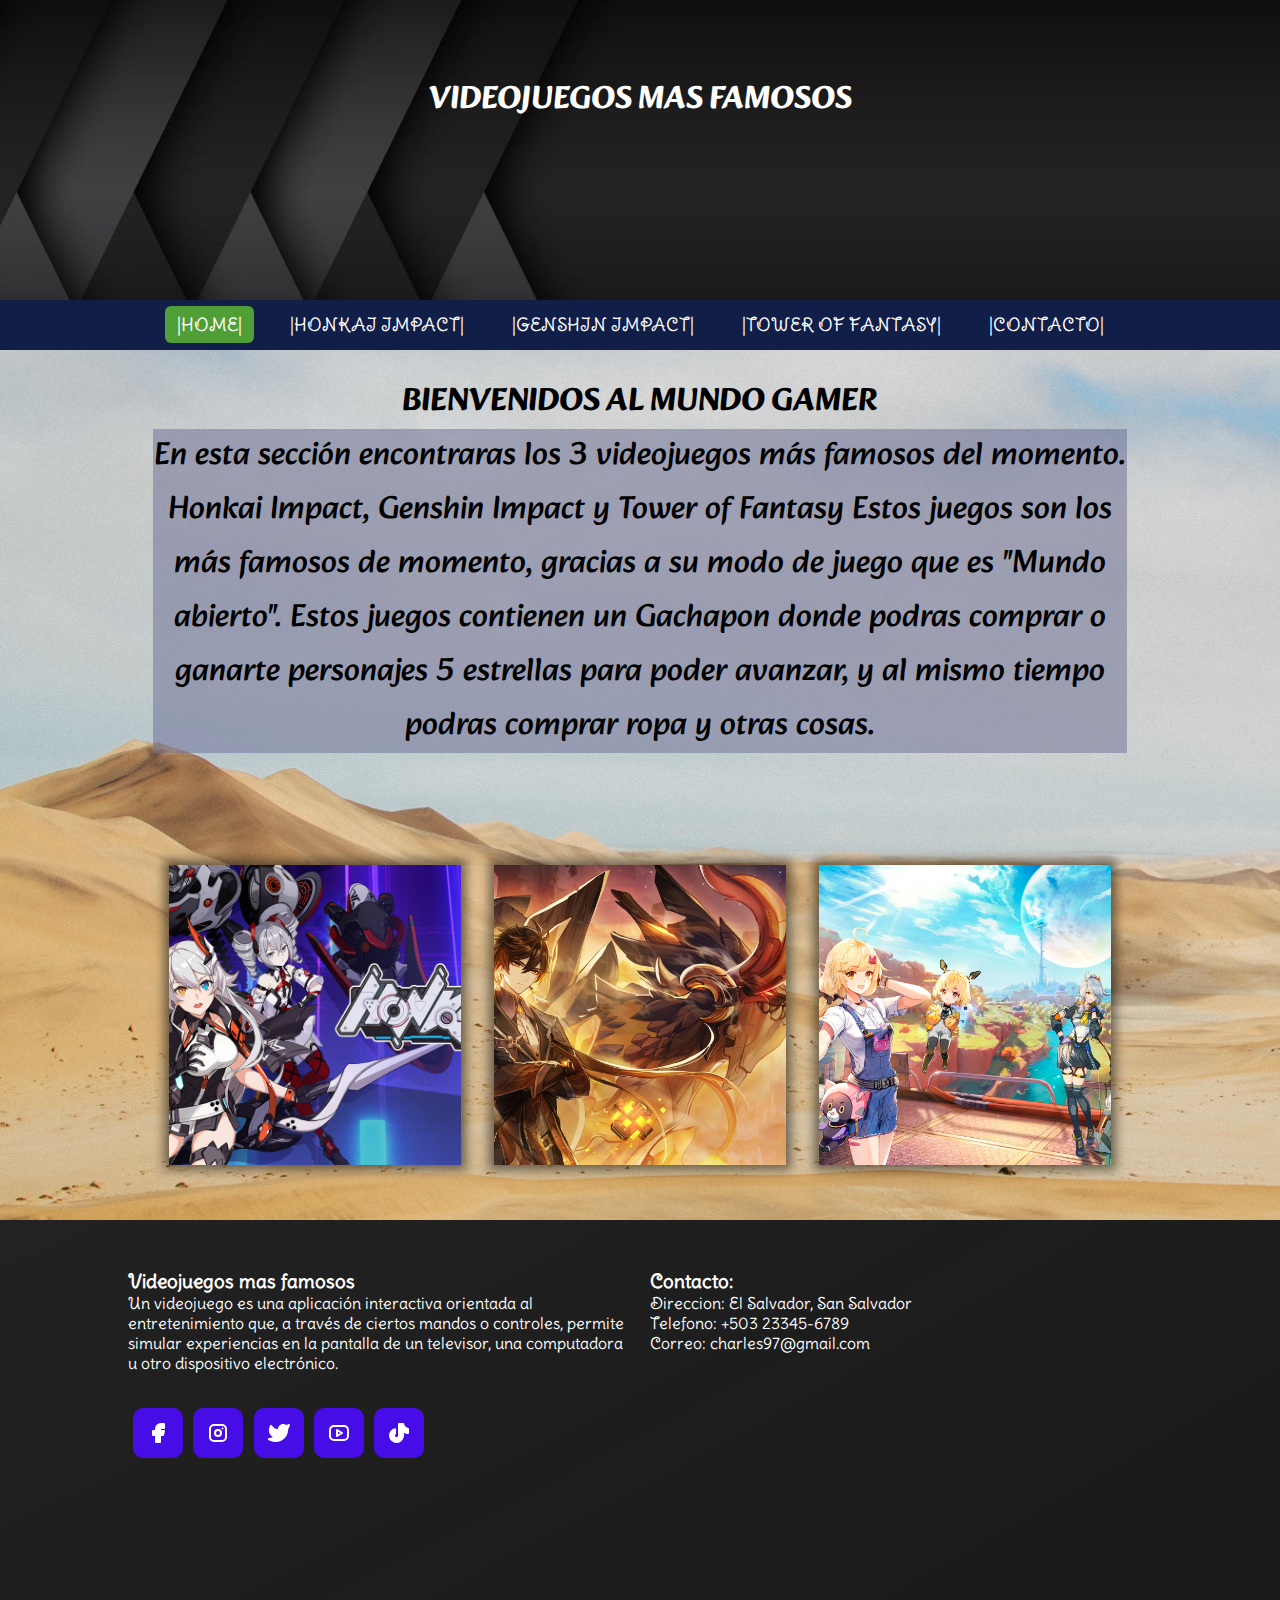
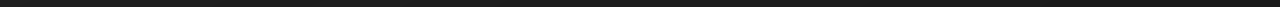
<file: index.html>
<!DOCTYPE html>
<html lang="en">
<head>
    <meta charset="UTF-8">
    <meta http-equiv="X-UA-Compatible" content="IE=edge">
    <meta name="viewport" content="width=device-width, initial-scale=1.0">
    <link rel="stylesheet" href="assets/css/estilos.css">
    <link rel="preconnect" href="https://fonts.googleapis.com">
    <link rel="preconnect" href="https://fonts.googleapis.com">
    <link rel="preconnect" href="https://fonts.gstatic.com" crossorigin>
    <link href="https://fonts.googleapis.com/css2?family=Alkatra:wght@700&display=swap" rel="stylesheet">
    <link rel="shortcut icon" href="./assets/img/icons8-estrella-48.png">
    <title>Zona gamer</title>
</head>
<body>
    <header>
        <h1  >VIDEOJUEGOS MAS FAMOSOS</h1>     
    </header>
    <nav>
        <ul>
            <li>
                <a  class="active"  href="./index.html">|Home|</a>
            </li>
            <li>
                <a  href="./Honakai_Impact.html">|Honkai Impact|</a>
            </li>
            <li>
                <a  href="./historia3.html">|Genshin Impact|</a>
            </li>
            <li>
                <a  href="./historia1.html">|Tower Of Fantasy|</a>
            </li>
            <li>
                <a  href="./contacto.html">|Contacto|</a>
            </li>
        </ul>
    </nav>
    <main class="box-center">
        <section class="box-section">
            <article>
                <h1 class="tituloindex"  >BIENVENIDOS AL MUNDO GAMER</h1>
                <p class="parrafodehistoria1">
                    En esta sección encontraras los 3 videojuegos más famosos del momento. Honkai Impact, Genshin Impact y Tower of Fantasy
                    Estos juegos son los más famosos de momento, gracias a su modo de juego que es "Mundo abierto". Estos juegos
                    contienen un Gachapon donde podras comprar o ganarte personajes 5 estrellas para poder avanzar, y al mismo tiempo
                    podras comprar ropa y otras cosas.
                </p>
            </article>
        </section>
    </main>
    <main class="box-center">
        <section class="seccion-card-index">
            <div class="card-index">
                <a href="../PROYECTO/Honakai_Impact.html"><img src="./assets/img/honkai.jpg" alt="viaje 1"></a>
            </div>

            <div class="card-index">
                <a href="../PROYECTO/historia1.html"><img src="./assets/img/zhongli.jpg" alt="viaje 2"></a>
            </div>

            <div class="card-index">
                <a href="../PROYECTO/historia1.html"><img src="./assets/img/tower3.webp" alt="viaje 3"></a>
            </div>
        </section>
    </main>
    <footer>
        <div class="footer_container box-center">
            <div class="info">
                <h3>Videojuegos mas famosos</h3>
                <p class="line-space">
                    Un videojuego es una aplicación interactiva orientada al entretenimiento que, a través de ciertos mandos o controles, permite simular experiencias en la pantalla de un televisor, una computadora u otro dispositivo electrónico.
                </p>
                <div class="icons margen">
                    <a href="https://www.facebook.com/Genshinimpact/">
                        <svg   xmlns="http://www.w3.org/2000/svg" class="icon icon-tabler icon-tabler-brand-facebook-filled" width="24" height="24" viewBox="0 0 24 24" stroke-width="2" stroke="currentColor" fill="none" stroke-linecap="round" stroke-linejoin="round">
                            <path stroke="none" d="M0 0h24v24H0z" fill="none"></path>
                            <path d="M18 2a1 1 0 0 1 .993 .883l.007 .117v4a1 1 0 0 1 -.883 .993l-.117 .007h-3v1h3a1 1 0 0 1 .991 1.131l-.02 .112l-1 4a1 1 0 0 1 -.858 .75l-.113 .007h-2v6a1 1 0 0 1 -.883 .993l-.117 .007h-4a1 1 0 0 1 -.993 -.883l-.007 -.117v-6h-2a1 1 0 0 1 -.993 -.883l-.007 -.117v-4a1 1 0 0 1 .883 -.993l.117 -.007h2v-1a6 6 0 0 1 5.775 -5.996l.225 -.004h3z" stroke-width="0" fill="currentColor"></path>
                        </svg>
                    </a>

                    <a href="https://www.instagram.com/genshinimpact/">
                        <svg xmlns="http://www.w3.org/2000/svg" class="icon icon-tabler icon-tabler-brand-instagram" width="24" height="24" viewBox="0 0 24 24" stroke-width="2" stroke="currentColor" fill="none" stroke-linecap="round" stroke-linejoin="round">
                            <path stroke="none" d="M0 0h24v24H0z" fill="none"></path>
                            <path d="M4 4m0 4a4 4 0 0 1 4 -4h8a4 4 0 0 1 4 4v8a4 4 0 0 1 -4 4h-8a4 4 0 0 1 -4 -4z"></path>
                            <path d="M12 12m-3 0a3 3 0 1 0 6 0a3 3 0 1 0 -6 0"></path>
                            <path d="M16.5 7.5l0 .01"></path>
                        </svg>
                    </a>

                    <a href="https://twitter.com/ToF_EN_Official/">
                        <svg xmlns="http://www.w3.org/2000/svg" class="icon icon-tabler icon-tabler-brand-twitter-filled" width="24" height="24" viewBox="0 0 24 24" stroke-width="2" stroke="currentColor" fill="none" stroke-linecap="round" stroke-linejoin="round">
                            <path stroke="none" d="M0 0h24v24H0z" fill="none"></path>
                            <path d="M14.058 3.41c-1.807 .767 -2.995 2.453 -3.056 4.38l-.002 .182l-.243 -.023c-2.392 -.269 -4.498 -1.512 -5.944 -3.531a1 1 0 0 0 -1.685 .092l-.097 .186l-.049 .099c-.719 1.485 -1.19 3.29 -1.017 5.203l.03 .273c.283 2.263 1.5 4.215 3.779 5.679l.173 .107l-.081 .043c-1.315 .663 -2.518 .952 -3.827 .9c-1.056 -.04 -1.446 1.372 -.518 1.878c3.598 1.961 7.461 2.566 10.792 1.6c4.06 -1.18 7.152 -4.223 8.335 -8.433l.127 -.495c.238 -.993 .372 -2.006 .401 -3.024l.003 -.332l.393 -.779l.44 -.862l.214 -.434l.118 -.247c.265 -.565 .456 -1.033 .574 -1.43l.014 -.056l.008 -.018c.22 -.593 -.166 -1.358 -.941 -1.358l-.122 .007a.997 .997 0 0 0 -.231 .057l-.086 .038a7.46 7.46 0 0 1 -.88 .36l-.356 .115l-.271 .08l-.772 .214c-1.336 -1.118 -3.144 -1.254 -5.012 -.554l-.211 .084z" stroke-width="0" fill="currentColor"></path>
                        </svg>
                    </a>

                    <a href="https://www.youtube.com/channel/UCiS882YPwZt1NfaM0gR0D9Q">
                        <svg xmlns="http://www.w3.org/2000/svg" class="icon icon-tabler icon-tabler-brand-youtube" width="24" height="24" viewBox="0 0 24 24" stroke-width="2" stroke="currentColor" fill="none" stroke-linecap="round" stroke-linejoin="round">
                            <path stroke="none" d="M0 0h24v24H0z" fill="none"></path>
                            <path d="M3 5m0 4a4 4 0 0 1 4 -4h10a4 4 0 0 1 4 4v6a4 4 0 0 1 -4 4h-10a4 4 0 0 1 -4 -4z"></path>
                            <path d="M10 9l5 3l-5 3z"></path>
                        </svg>
                    </a>

                    <a href="https://www.tiktok.com/tag/GenshinImpact">          
                        <svg xmlns="http://www.w3.org/2000/svg" class="icon icon-tabler icon-tabler-brand-tikto-filled" width="24" height="24" viewBox="0 0 24 24" stroke-width="2" stroke="currentColor" fill="none" stroke-linecap="round" stroke-linejoin="round">
                            <path stroke="none" d="M0 0h24v24H0z" fill="none"></path>
                            <path d="M16.083 2h-4.083a1 1 0 0 0 -1 1v11.5a1.5 1.5 0 1 1 -2.519 -1.1l.12 -.1a1 1 0 0 0 .399 -.8v-4.326a1 1 0 0 0 -1.23 -.974a7.5 7.5 0 0 0 1.73 14.8l.243 -.005a7.5 7.5 0 0 0 7.257 -7.495v-2.7l.311 .153c1.122 .53 2.333 .868 3.59 .993a1 1 0 0 0 1.099 -.996v-4.033a1 1 0 0 0 -.834 -.986a5.005 5.005 0 0 1 -4.097 -4.096a1 1 0 0 0 -.986 -.835z" stroke-width="0" fill="currentColor"></path>
                        </svg>
                    </a>
                </div>
            </div>
            <div>
                <h3>Contacto:</h3>
                <p>Direccion: El Salvador, San Salvador</p>
                <p>Telefono: +503 23345-6789</p>
                <p>Correo: charles97@gmail.com</p>
            </div>
        </div>
    </footer>
</body>
</html>
</file>
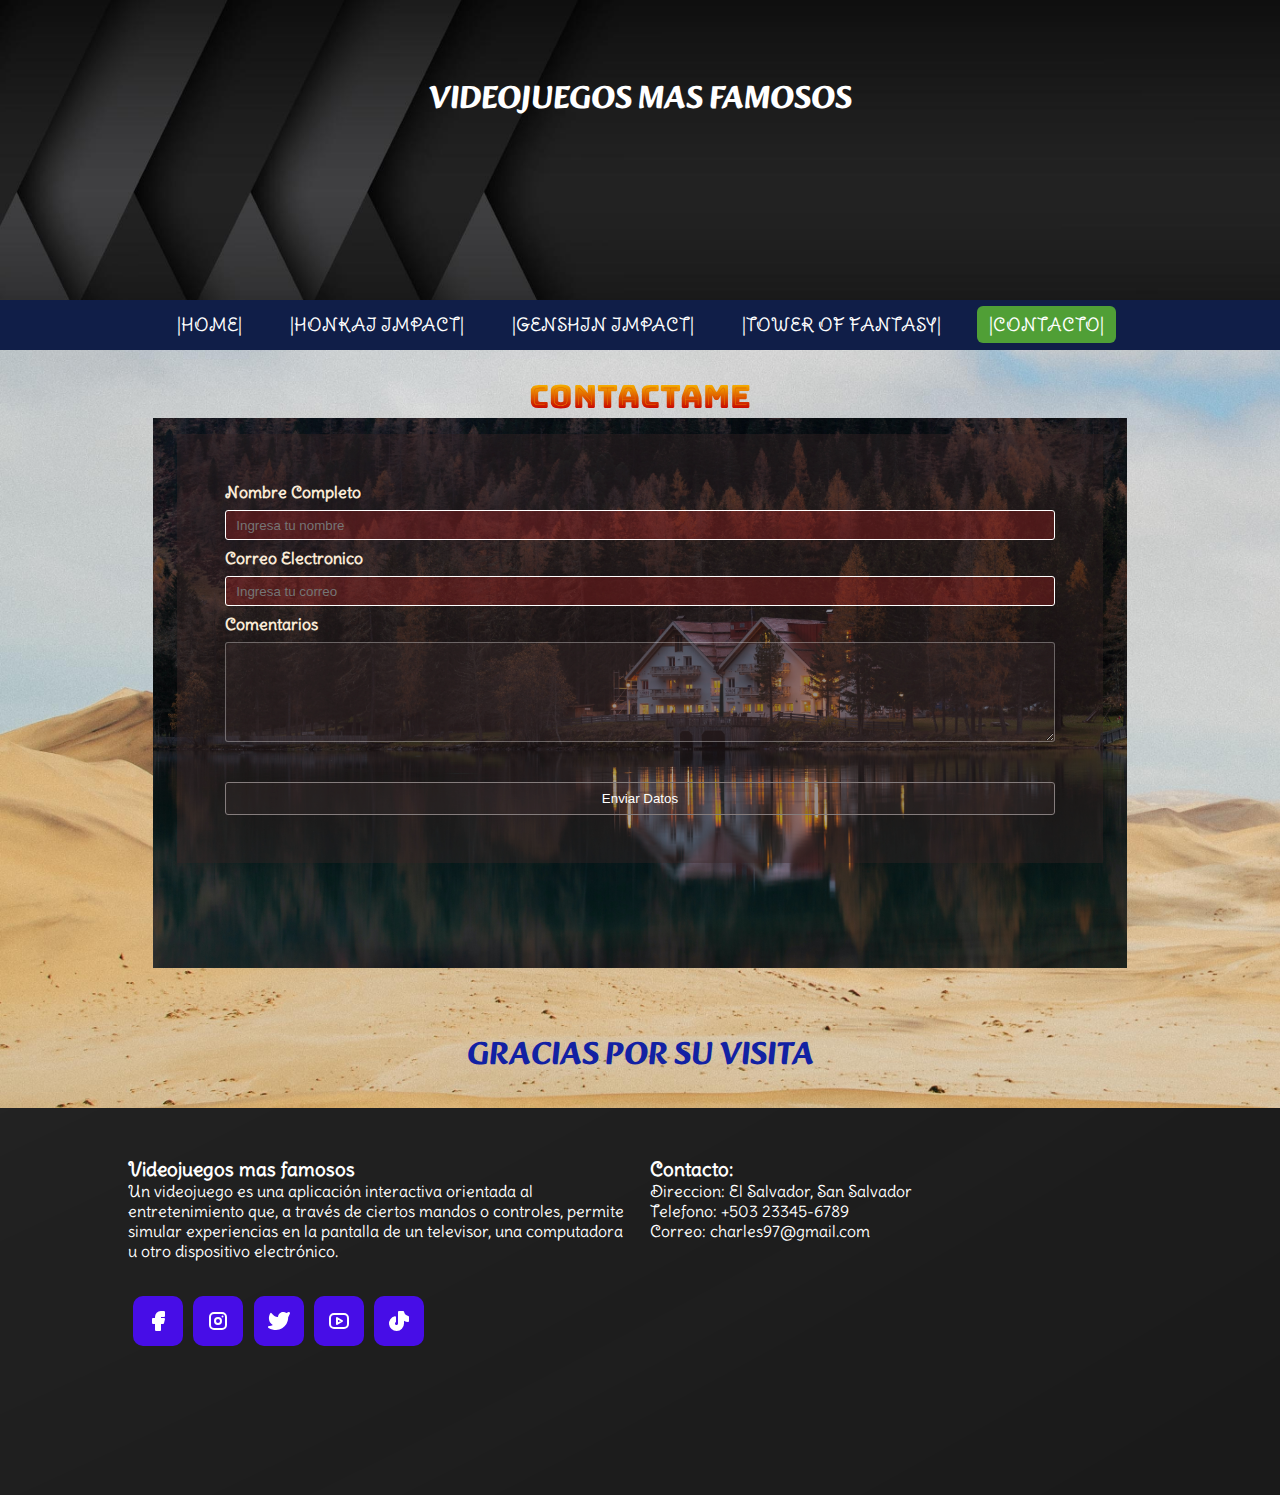
<file: contacto.html>
<!DOCTYPE html>
<html lang="en">
<head>
    <meta charset="UTF-8">
    <meta http-equiv="X-UA-Compatible" content="IE=edge">
    <meta name="viewport" content="width=device-width, initial-scale=1.0">
    <link rel="stylesheet" href="./assets/css/estilos.css">
    <link rel="shortcut icon" href="./assets/img/icons8-estrella-48.png">
    <title>Zona gamer</title>
</head>
<body>
    <header>
        <h1>VIDEOJUEGOS MAS FAMOSOS</h1>
    </header>
    <nav>
        <ul>
            <li>
                <a  href="./index.html">|Home|</a>
            </li>
            <li>
                <a  href="./Honakai_Impact.html">|Honkai Impact|</a>
            </li>
            <li>
                <a href="./historia3.html">|Genshin Impact|</a>
            </li>
            <li>
                <a  href="./historia1.html">|Tower Of Fantasy|</a>
            </li>
            <li>
                <a class="active"  href="./contacto.html">|Contacto|</a>
            </li>
        </ul>
    </nav>
    <main class="box-center">
        <h1 class="titulo">Contactame</h1>
        <div class="contact-fondo"></div>

        <form action="" class="formulario">
            <label for="">Nombre Completo</label>
            <input type="text" placeholder="Ingresa tu nombre">
            <label for="">Correo Electronico</label>
            <input type="email" placeholder="Ingresa tu correo">
            <label for="">Comentarios</label>
            <textarea name="" id="" cols="30" rows="10">
            
            

            </textarea>
            <input type="submit" value="Enviar Datos">
        </form>
    </main>
        <h1 class="titulo2">GRACIAS POR SU VISITA</h1>
        <footer>
            <div class="footer_container box-center">
                <div class="info">
                    <h3>Videojuegos mas famosos</h3>
                    <p class="line-space">
                        Un videojuego es una aplicación interactiva orientada al entretenimiento que, a través de ciertos mandos o controles, permite simular experiencias en la pantalla de un televisor, una computadora u otro dispositivo electrónico.
                    </p>
                    <div class="icons margen">
                        <a href="https://www.facebook.com/Genshinimpact/">
                            <svg   xmlns="http://www.w3.org/2000/svg" class="icon icon-tabler icon-tabler-brand-facebook-filled" width="24" height="24" viewBox="0 0 24 24" stroke-width="2" stroke="currentColor" fill="none" stroke-linecap="round" stroke-linejoin="round">
                                <path stroke="none" d="M0 0h24v24H0z" fill="none"></path>
                                <path d="M18 2a1 1 0 0 1 .993 .883l.007 .117v4a1 1 0 0 1 -.883 .993l-.117 .007h-3v1h3a1 1 0 0 1 .991 1.131l-.02 .112l-1 4a1 1 0 0 1 -.858 .75l-.113 .007h-2v6a1 1 0 0 1 -.883 .993l-.117 .007h-4a1 1 0 0 1 -.993 -.883l-.007 -.117v-6h-2a1 1 0 0 1 -.993 -.883l-.007 -.117v-4a1 1 0 0 1 .883 -.993l.117 -.007h2v-1a6 6 0 0 1 5.775 -5.996l.225 -.004h3z" stroke-width="0" fill="currentColor"></path>
                            </svg>
                        </a>
    
                        <a href="https://www.instagram.com/genshinimpact/">
                            <svg xmlns="http://www.w3.org/2000/svg" class="icon icon-tabler icon-tabler-brand-instagram" width="24" height="24" viewBox="0 0 24 24" stroke-width="2" stroke="currentColor" fill="none" stroke-linecap="round" stroke-linejoin="round">
                                <path stroke="none" d="M0 0h24v24H0z" fill="none"></path>
                                <path d="M4 4m0 4a4 4 0 0 1 4 -4h8a4 4 0 0 1 4 4v8a4 4 0 0 1 -4 4h-8a4 4 0 0 1 -4 -4z"></path>
                                <path d="M12 12m-3 0a3 3 0 1 0 6 0a3 3 0 1 0 -6 0"></path>
                                <path d="M16.5 7.5l0 .01"></path>
                            </svg>
                        </a>
    
                        <a href="https://twitter.com/ToF_EN_Official/">
                            <svg xmlns="http://www.w3.org/2000/svg" class="icon icon-tabler icon-tabler-brand-twitter-filled" width="24" height="24" viewBox="0 0 24 24" stroke-width="2" stroke="currentColor" fill="none" stroke-linecap="round" stroke-linejoin="round">
                                <path stroke="none" d="M0 0h24v24H0z" fill="none"></path>
                                <path d="M14.058 3.41c-1.807 .767 -2.995 2.453 -3.056 4.38l-.002 .182l-.243 -.023c-2.392 -.269 -4.498 -1.512 -5.944 -3.531a1 1 0 0 0 -1.685 .092l-.097 .186l-.049 .099c-.719 1.485 -1.19 3.29 -1.017 5.203l.03 .273c.283 2.263 1.5 4.215 3.779 5.679l.173 .107l-.081 .043c-1.315 .663 -2.518 .952 -3.827 .9c-1.056 -.04 -1.446 1.372 -.518 1.878c3.598 1.961 7.461 2.566 10.792 1.6c4.06 -1.18 7.152 -4.223 8.335 -8.433l.127 -.495c.238 -.993 .372 -2.006 .401 -3.024l.003 -.332l.393 -.779l.44 -.862l.214 -.434l.118 -.247c.265 -.565 .456 -1.033 .574 -1.43l.014 -.056l.008 -.018c.22 -.593 -.166 -1.358 -.941 -1.358l-.122 .007a.997 .997 0 0 0 -.231 .057l-.086 .038a7.46 7.46 0 0 1 -.88 .36l-.356 .115l-.271 .08l-.772 .214c-1.336 -1.118 -3.144 -1.254 -5.012 -.554l-.211 .084z" stroke-width="0" fill="currentColor"></path>
                            </svg>
                        </a>
    
                        <a href="https://www.youtube.com/channel/UCiS882YPwZt1NfaM0gR0D9Q">
                            <svg xmlns="http://www.w3.org/2000/svg" class="icon icon-tabler icon-tabler-brand-youtube" width="24" height="24" viewBox="0 0 24 24" stroke-width="2" stroke="currentColor" fill="none" stroke-linecap="round" stroke-linejoin="round">
                                <path stroke="none" d="M0 0h24v24H0z" fill="none"></path>
                                <path d="M3 5m0 4a4 4 0 0 1 4 -4h10a4 4 0 0 1 4 4v6a4 4 0 0 1 -4 4h-10a4 4 0 0 1 -4 -4z"></path>
                                <path d="M10 9l5 3l-5 3z"></path>
                            </svg>
                        </a>
    
                        <a href="https://www.tiktok.com/tag/GenshinImpact">
                            <svg xmlns="http://www.w3.org/2000/svg" class="icon icon-tabler icon-tabler-brand-tikto-filled" width="24" height="24" viewBox="0 0 24 24" stroke-width="2" stroke="currentColor" fill="none" stroke-linecap="round" stroke-linejoin="round">
                                <path stroke="none" d="M0 0h24v24H0z" fill="none"></path>
                                <path d="M16.083 2h-4.083a1 1 0 0 0 -1 1v11.5a1.5 1.5 0 1 1 -2.519 -1.1l.12 -.1a1 1 0 0 0 .399 -.8v-4.326a1 1 0 0 0 -1.23 -.974a7.5 7.5 0 0 0 1.73 14.8l.243 -.005a7.5 7.5 0 0 0 7.257 -7.495v-2.7l.311 .153c1.122 .53 2.333 .868 3.59 .993a1 1 0 0 0 1.099 -.996v-4.033a1 1 0 0 0 -.834 -.986a5.005 5.005 0 0 1 -4.097 -4.096a1 1 0 0 0 -.986 -.835z" stroke-width="0" fill="currentColor"></path>
                            </svg>
                        </a>
                    </div>
                </div>
                <div>
                    <h3>Contacto:</h3>
                    <p>Direccion: El Salvador, San Salvador</p>
                    <p>Telefono: +503 23345-6789</p>
                    <p>Correo: charles97@gmail.com</p>
                </div>
            </div>
        </footer>
</body>
</html>
</file>
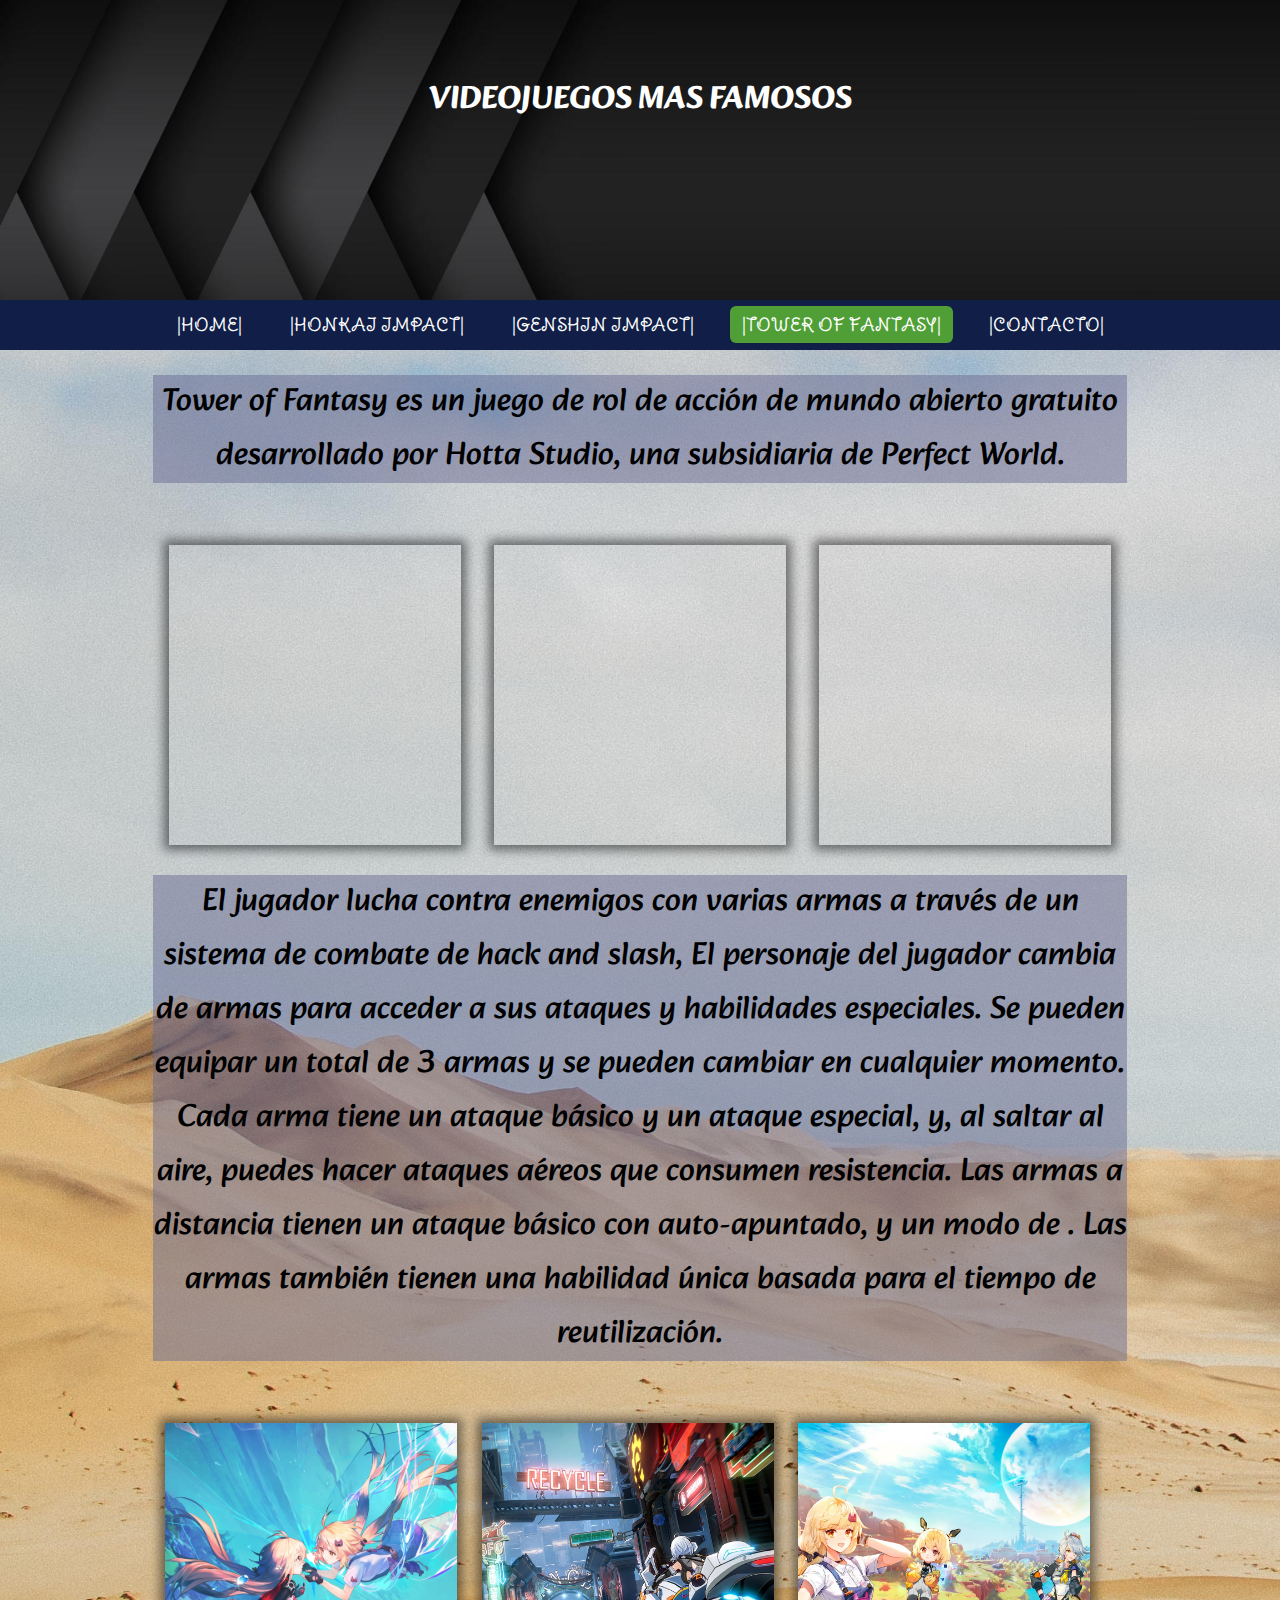
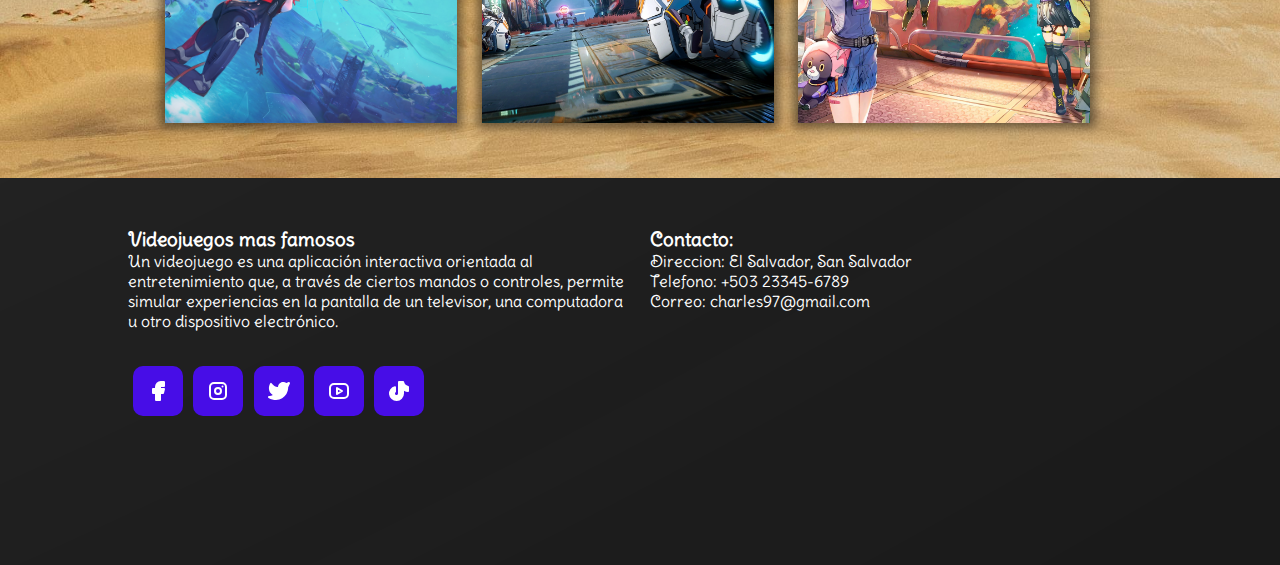
<file: historia1.html>
<!DOCTYPE html>
<html lang="en">
<head>
    <meta charset="UTF-8">
    <meta http-equiv="X-UA-Compatible" content="IE=edge">
    <meta name="viewport" content="width=device-width, initial-scale=1.0">
    <link rel="stylesheet" href="assets/css/estilos.css">
    <link rel="shortcut icon" href="./assets/img/icons8-estrella-48.png">
    <title>Zona gamer</title>
</head>
<body>
    <header>
        <h1>VIDEOJUEGOS MAS FAMOSOS</h1>
    </header>
    <nav>
        <ul>
            <li>
                <a  href="./index.html">|Home|</a>
            </li>
            <li>
                <a  href="./Honakai_Impact.html">|Honkai Impact|</a>
            </li>
            <li>
                <a  href="./historia3.html">|Genshin Impact|</a>
            </li>
            <li>
                <a class="active" href="./historia1.html">|Tower Of Fantasy|</a>
            </li>
            <li>
                <a  href="./contacto.html">|Contacto|</a>
            </li>
        </ul>
    </nav>
    <main class="box-center">
        <section>
            <p class="parrafodehistoria1"> Tower of Fantasy es un juego de rol de acción de 
                mundo abierto gratuito desarrollado por Hotta Studio, 
                una subsidiaria de Perfect World.
            </p>
        </section>
        <section class="seccion-card">
            <div class="card">
                <iframe width="442" height="300" src="https://www.youtube.com/embed/GkCApulI0d4" title="YouTube video player" frameborder="0" allow="accelerometer; autoplay; clipboard-write; encrypted-media; gyroscope; picture-in-picture; web-share" allowfullscreen></iframe>
            </div>

            <div class="card">
                <iframe width="442" height="300" src="https://www.youtube.com/embed/JEojsTdK9d0" title="YouTube video player" frameborder="0" allow="accelerometer; autoplay; clipboard-write; encrypted-media; gyroscope; picture-in-picture; web-share" allowfullscreen></iframe>
            </div>

            <div class="card">
                <iframe width="442" height="300" src="https://www.youtube.com/embed/xeuEe3BXIXI" title="YouTube video player" frameborder="0" allow="accelerometer; autoplay; clipboard-write; encrypted-media; gyroscope; picture-in-picture; web-share" allowfullscreen></iframe>
            </div>
        </section>
        <section>
            <p class="parrafodehistoria1"> El jugador lucha contra enemigos con varias armas a través 
                de un sistema de combate de hack and slash, El personaje del jugador cambia de armas para 
                acceder a sus ataques y habilidades especiales. Se pueden equipar un total de 3 armas y se 
                pueden cambiar en cualquier momento. Cada arma tiene un ataque básico y un ataque especial, 
                y, al saltar al aire, puedes hacer ataques aéreos que consumen resistencia. Las armas a distancia 
                tienen un ataque básico con auto-apuntado, y un modo de .
                 Las armas también tienen una habilidad única basada para el tiempo de reutilización. 
            </p>
        </section>

        <section class="seccion-card">
            <div class="card-index">
                <a href="https://www.toweroffantasy-global.com/"><img src="./assets/img/tower1.jpg" alt="viaje 1"></a>
            </div>
    
            <div class="card-index">
                <a href="https://www.youtube.com/watch?v=xbnZgGor9HY"><img src="./assets/img/tower2.webp" alt="viaje 2"></a>
            </div>
    
            <div class="card-index">
                <a href="https://www.youtube.com/watch?v=xeuEe3BXIXI"><img src="./assets/img/tower3.webp" alt="viaje 3"></a>
            </div>
            <div></div>
        </section>
    </main>
    <footer>
        <div class="footer_container box-center">
            <div class="info">
                <h3>Videojuegos mas famosos</h3>
                <p class="line-space">
                    Un videojuego es una aplicación interactiva orientada al entretenimiento que, a través de ciertos mandos o controles, permite simular experiencias en la pantalla de un televisor, una computadora u otro dispositivo electrónico.
                </p>
                <div class="icons margen">
                    <a href="https://www.facebook.com/Genshinimpact/">
                        <svg   xmlns="http://www.w3.org/2000/svg" class="icon icon-tabler icon-tabler-brand-facebook-filled" width="24" height="24" viewBox="0 0 24 24" stroke-width="2" stroke="currentColor" fill="none" stroke-linecap="round" stroke-linejoin="round">
                            <path stroke="none" d="M0 0h24v24H0z" fill="none"></path>
                            <path d="M18 2a1 1 0 0 1 .993 .883l.007 .117v4a1 1 0 0 1 -.883 .993l-.117 .007h-3v1h3a1 1 0 0 1 .991 1.131l-.02 .112l-1 4a1 1 0 0 1 -.858 .75l-.113 .007h-2v6a1 1 0 0 1 -.883 .993l-.117 .007h-4a1 1 0 0 1 -.993 -.883l-.007 -.117v-6h-2a1 1 0 0 1 -.993 -.883l-.007 -.117v-4a1 1 0 0 1 .883 -.993l.117 -.007h2v-1a6 6 0 0 1 5.775 -5.996l.225 -.004h3z" stroke-width="0" fill="currentColor"></path>
                        </svg>
                    </a>

                    <a href="https://www.instagram.com/genshinimpact/">
                        <svg xmlns="http://www.w3.org/2000/svg" class="icon icon-tabler icon-tabler-brand-instagram" width="24" height="24" viewBox="0 0 24 24" stroke-width="2" stroke="currentColor" fill="none" stroke-linecap="round" stroke-linejoin="round">
                            <path stroke="none" d="M0 0h24v24H0z" fill="none"></path>
                            <path d="M4 4m0 4a4 4 0 0 1 4 -4h8a4 4 0 0 1 4 4v8a4 4 0 0 1 -4 4h-8a4 4 0 0 1 -4 -4z"></path>
                            <path d="M12 12m-3 0a3 3 0 1 0 6 0a3 3 0 1 0 -6 0"></path>
                            <path d="M16.5 7.5l0 .01"></path>
                        </svg>
                    </a>

                    <a href="https://twitter.com/ToF_EN_Official/">
                        <svg xmlns="http://www.w3.org/2000/svg" class="icon icon-tabler icon-tabler-brand-twitter-filled" width="24" height="24" viewBox="0 0 24 24" stroke-width="2" stroke="currentColor" fill="none" stroke-linecap="round" stroke-linejoin="round">
                            <path stroke="none" d="M0 0h24v24H0z" fill="none"></path>
                            <path d="M14.058 3.41c-1.807 .767 -2.995 2.453 -3.056 4.38l-.002 .182l-.243 -.023c-2.392 -.269 -4.498 -1.512 -5.944 -3.531a1 1 0 0 0 -1.685 .092l-.097 .186l-.049 .099c-.719 1.485 -1.19 3.29 -1.017 5.203l.03 .273c.283 2.263 1.5 4.215 3.779 5.679l.173 .107l-.081 .043c-1.315 .663 -2.518 .952 -3.827 .9c-1.056 -.04 -1.446 1.372 -.518 1.878c3.598 1.961 7.461 2.566 10.792 1.6c4.06 -1.18 7.152 -4.223 8.335 -8.433l.127 -.495c.238 -.993 .372 -2.006 .401 -3.024l.003 -.332l.393 -.779l.44 -.862l.214 -.434l.118 -.247c.265 -.565 .456 -1.033 .574 -1.43l.014 -.056l.008 -.018c.22 -.593 -.166 -1.358 -.941 -1.358l-.122 .007a.997 .997 0 0 0 -.231 .057l-.086 .038a7.46 7.46 0 0 1 -.88 .36l-.356 .115l-.271 .08l-.772 .214c-1.336 -1.118 -3.144 -1.254 -5.012 -.554l-.211 .084z" stroke-width="0" fill="currentColor"></path>
                        </svg>
                    </a>

                    <a href="https://www.youtube.com/channel/UCiS882YPwZt1NfaM0gR0D9Q">
                        <svg xmlns="http://www.w3.org/2000/svg" class="icon icon-tabler icon-tabler-brand-youtube" width="24" height="24" viewBox="0 0 24 24" stroke-width="2" stroke="currentColor" fill="none" stroke-linecap="round" stroke-linejoin="round">
                            <path stroke="none" d="M0 0h24v24H0z" fill="none"></path>
                            <path d="M3 5m0 4a4 4 0 0 1 4 -4h10a4 4 0 0 1 4 4v6a4 4 0 0 1 -4 4h-10a4 4 0 0 1 -4 -4z"></path>
                            <path d="M10 9l5 3l-5 3z"></path>
                        </svg>
                    </a>

                    <a href="https://www.tiktok.com/tag/GenshinImpact">
                        <svg xmlns="http://www.w3.org/2000/svg" class="icon icon-tabler icon-tabler-brand-tikto-filled" width="24" height="24" viewBox="0 0 24 24" stroke-width="2" stroke="currentColor" fill="none" stroke-linecap="round" stroke-linejoin="round">
                            <path stroke="none" d="M0 0h24v24H0z" fill="none"></path>
                            <path d="M16.083 2h-4.083a1 1 0 0 0 -1 1v11.5a1.5 1.5 0 1 1 -2.519 -1.1l.12 -.1a1 1 0 0 0 .399 -.8v-4.326a1 1 0 0 0 -1.23 -.974a7.5 7.5 0 0 0 1.73 14.8l.243 -.005a7.5 7.5 0 0 0 7.257 -7.495v-2.7l.311 .153c1.122 .53 2.333 .868 3.59 .993a1 1 0 0 0 1.099 -.996v-4.033a1 1 0 0 0 -.834 -.986a5.005 5.005 0 0 1 -4.097 -4.096a1 1 0 0 0 -.986 -.835z" stroke-width="0" fill="currentColor"></path>
                        </svg>
                    </a>
                </div>
            </div>
            <div>
                <h3>Contacto:</h3>
                <p>Direccion: El Salvador, San Salvador</p>
                <p>Telefono: +503 23345-6789</p>
                <p>Correo: charles97@gmail.com</p>
            </div>
        </div>
    </footer>
</body>
</html>
</file>
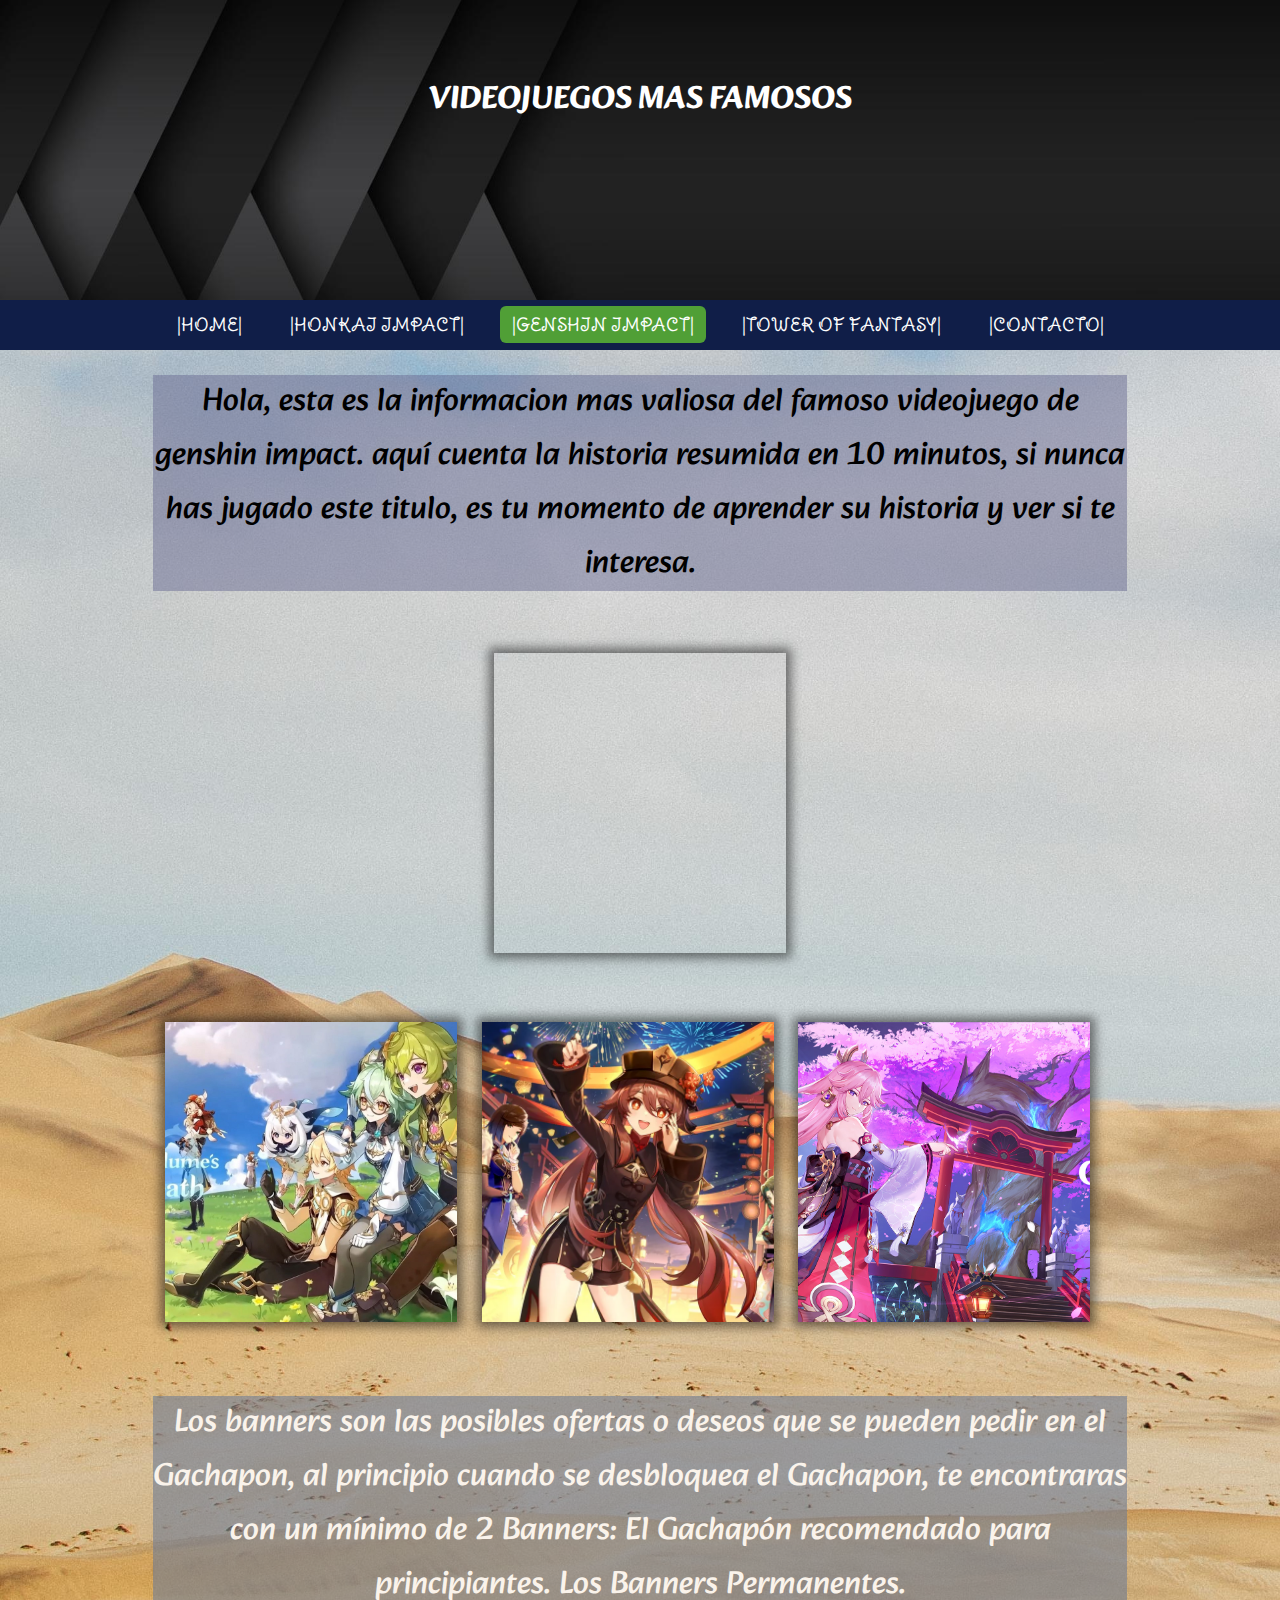
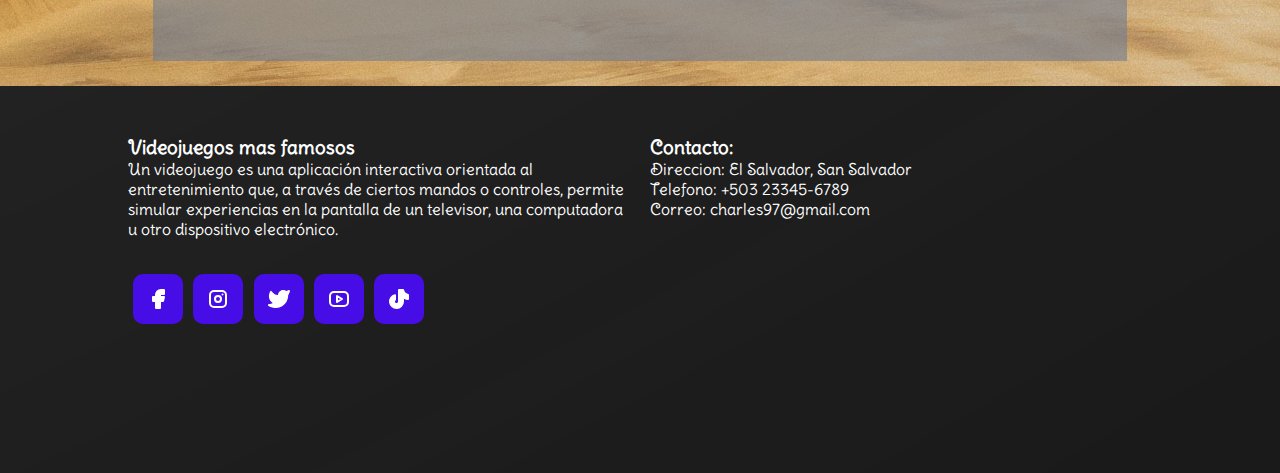
<file: historia3.html>
<!DOCTYPE html>
<html lang="en">
<head>
    <meta charset="UTF-8">
    <meta http-equiv="X-UA-Compatible" content="IE=edge">
    <meta name="viewport" content="width=device-width, initial-scale=1.0">
    <link rel="stylesheet" href="assets/css/estilos.css">
    <link rel="shortcut icon" href="./assets/img/icons8-estrella-48.png">
    <title>Zona gamer</title>
</head>
<body>
    <header>
        <h1>VIDEOJUEGOS MAS FAMOSOS</h1>
    </header>
    <nav>
        <ul>
            <li>
                <a href="./index.html">|Home|</a>
            </li>
            <li>
                <a  href="./Honakai_Impact.html">|Honkai Impact|</a>
            </li>
            <li>
                <a class="active" href="./historia3.html">|Genshin Impact|</a>
            </li>
            <li>
                <a  href="./historia1.html">|Tower Of Fantasy|</a>
            </li>
            <li>
                <a  href="./contacto.html">|Contacto|</a>
            </li>
        </ul>
    </nav>
    <main class="box-center">
        <section>
            <p class="parrafodehistoria1"> Hola, esta es la informacion mas valiosa del famoso videojuego de genshin impact.
                aquí cuenta la historia resumida en 10 minutos, si nunca has jugado este titulo,
                es tu momento de aprender su historia y ver si te interesa.
            </p>
        </section>
        <section class="seccion-videos">
            <div class="videos">
                <iframe width="560" height="315" src="https://www.youtube.com/embed/KHr1x15mvY4" title="YouTube video player" frameborder="0" allow="accelerometer; autoplay; clipboard-write; encrypted-media; gyroscope; picture-in-picture; web-share" allowfullscreen></iframe>
            </div>
        </section>
        <section class="seccion-card">
        <div class="card-index">
            <a href="https://genshin.hoyoverse.com/es/home"><img src="./assets/img/Gen1.jpg" alt="viaje 1"></a>
        </div>

        <div class="card-index">
            <a href="https://www.youtube.com/watch?v=2dcaQiLBqEo"><img src="./assets/img/Gen2.webp" alt="viaje 2"></a>
        </div>

        <div class="card-index">
            <a href="https://www.youtube.com/watch?v=xJ5CzR58TP0"><img src="./assets/img/Gen3.jpeg" alt="viaje 3"></a>
        </div>
        <div></div>
    </section>
    <p class="parrafodehistoria2"> Los banners son las posibles ofertas o 
        deseos que se pueden pedir en el Gachapon, al principio cuando 
        se desbloquea el Gachapon, 
        te encontraras con un mínimo de 2 Banners:
        El Gachapón recomendado para principiantes.
        Los Banners Permanentes.  
    </p>
    </main>
    <footer>
        <div class="footer_container box-center">
            <div class="info">
                <h3>Videojuegos mas famosos</h3>
                <p class="line-space">
                    Un videojuego es una aplicación interactiva orientada al entretenimiento que, a través de ciertos mandos o controles, permite simular experiencias en la pantalla de un televisor, una computadora u otro dispositivo electrónico.
                </p>
                <div class="icons margen">
                    <a href="https://www.facebook.com/Genshinimpact/">
                        <svg   xmlns="http://www.w3.org/2000/svg" class="icon icon-tabler icon-tabler-brand-facebook-filled" width="24" height="24" viewBox="0 0 24 24" stroke-width="2" stroke="currentColor" fill="none" stroke-linecap="round" stroke-linejoin="round">
                            <path stroke="none" d="M0 0h24v24H0z" fill="none"></path>
                            <path d="M18 2a1 1 0 0 1 .993 .883l.007 .117v4a1 1 0 0 1 -.883 .993l-.117 .007h-3v1h3a1 1 0 0 1 .991 1.131l-.02 .112l-1 4a1 1 0 0 1 -.858 .75l-.113 .007h-2v6a1 1 0 0 1 -.883 .993l-.117 .007h-4a1 1 0 0 1 -.993 -.883l-.007 -.117v-6h-2a1 1 0 0 1 -.993 -.883l-.007 -.117v-4a1 1 0 0 1 .883 -.993l.117 -.007h2v-1a6 6 0 0 1 5.775 -5.996l.225 -.004h3z" stroke-width="0" fill="currentColor"></path>
                        </svg>
                    </a>

                    <a href="https://www.instagram.com/genshinimpact/">
                        <svg xmlns="http://www.w3.org/2000/svg" class="icon icon-tabler icon-tabler-brand-instagram" width="24" height="24" viewBox="0 0 24 24" stroke-width="2" stroke="currentColor" fill="none" stroke-linecap="round" stroke-linejoin="round">
                            <path stroke="none" d="M0 0h24v24H0z" fill="none"></path>
                            <path d="M4 4m0 4a4 4 0 0 1 4 -4h8a4 4 0 0 1 4 4v8a4 4 0 0 1 -4 4h-8a4 4 0 0 1 -4 -4z"></path>
                            <path d="M12 12m-3 0a3 3 0 1 0 6 0a3 3 0 1 0 -6 0"></path>
                            <path d="M16.5 7.5l0 .01"></path>
                        </svg>
                    </a>

                    <a href="https://twitter.com/ToF_EN_Official/">
                        <svg xmlns="http://www.w3.org/2000/svg" class="icon icon-tabler icon-tabler-brand-twitter-filled" width="24" height="24" viewBox="0 0 24 24" stroke-width="2" stroke="currentColor" fill="none" stroke-linecap="round" stroke-linejoin="round">
                            <path stroke="none" d="M0 0h24v24H0z" fill="none"></path>
                            <path d="M14.058 3.41c-1.807 .767 -2.995 2.453 -3.056 4.38l-.002 .182l-.243 -.023c-2.392 -.269 -4.498 -1.512 -5.944 -3.531a1 1 0 0 0 -1.685 .092l-.097 .186l-.049 .099c-.719 1.485 -1.19 3.29 -1.017 5.203l.03 .273c.283 2.263 1.5 4.215 3.779 5.679l.173 .107l-.081 .043c-1.315 .663 -2.518 .952 -3.827 .9c-1.056 -.04 -1.446 1.372 -.518 1.878c3.598 1.961 7.461 2.566 10.792 1.6c4.06 -1.18 7.152 -4.223 8.335 -8.433l.127 -.495c.238 -.993 .372 -2.006 .401 -3.024l.003 -.332l.393 -.779l.44 -.862l.214 -.434l.118 -.247c.265 -.565 .456 -1.033 .574 -1.43l.014 -.056l.008 -.018c.22 -.593 -.166 -1.358 -.941 -1.358l-.122 .007a.997 .997 0 0 0 -.231 .057l-.086 .038a7.46 7.46 0 0 1 -.88 .36l-.356 .115l-.271 .08l-.772 .214c-1.336 -1.118 -3.144 -1.254 -5.012 -.554l-.211 .084z" stroke-width="0" fill="currentColor"></path>
                        </svg>
                    </a>

                    <a href="https://www.youtube.com/channel/UCiS882YPwZt1NfaM0gR0D9Q">
                        <svg xmlns="http://www.w3.org/2000/svg" class="icon icon-tabler icon-tabler-brand-youtube" width="24" height="24" viewBox="0 0 24 24" stroke-width="2" stroke="currentColor" fill="none" stroke-linecap="round" stroke-linejoin="round">
                            <path stroke="none" d="M0 0h24v24H0z" fill="none"></path>
                            <path d="M3 5m0 4a4 4 0 0 1 4 -4h10a4 4 0 0 1 4 4v6a4 4 0 0 1 -4 4h-10a4 4 0 0 1 -4 -4z"></path>
                            <path d="M10 9l5 3l-5 3z"></path>
                        </svg>
                    </a>

                    <a href="https://www.tiktok.com/tag/GenshinImpact">
                        <svg xmlns="http://www.w3.org/2000/svg" class="icon icon-tabler icon-tabler-brand-tikto-filled" width="24" height="24" viewBox="0 0 24 24" stroke-width="2" stroke="currentColor" fill="none" stroke-linecap="round" stroke-linejoin="round">
                            <path stroke="none" d="M0 0h24v24H0z" fill="none"></path>
                            <path d="M16.083 2h-4.083a1 1 0 0 0 -1 1v11.5a1.5 1.5 0 1 1 -2.519 -1.1l.12 -.1a1 1 0 0 0 .399 -.8v-4.326a1 1 0 0 0 -1.23 -.974a7.5 7.5 0 0 0 1.73 14.8l.243 -.005a7.5 7.5 0 0 0 7.257 -7.495v-2.7l.311 .153c1.122 .53 2.333 .868 3.59 .993a1 1 0 0 0 1.099 -.996v-4.033a1 1 0 0 0 -.834 -.986a5.005 5.005 0 0 1 -4.097 -4.096a1 1 0 0 0 -.986 -.835z" stroke-width="0" fill="currentColor"></path>
                        </svg>
                    </a>
                </div>
            </div>
            <div>
                <h3>Contacto:</h3>
                <p>Direccion: El Salvador, San Salvador</p>
                <p>Telefono: +503 23345-6789</p>
                <p>Correo: charles97@gmail.com</p>
            </div>
        </div>
    </footer>
</body>
</html>
</file>
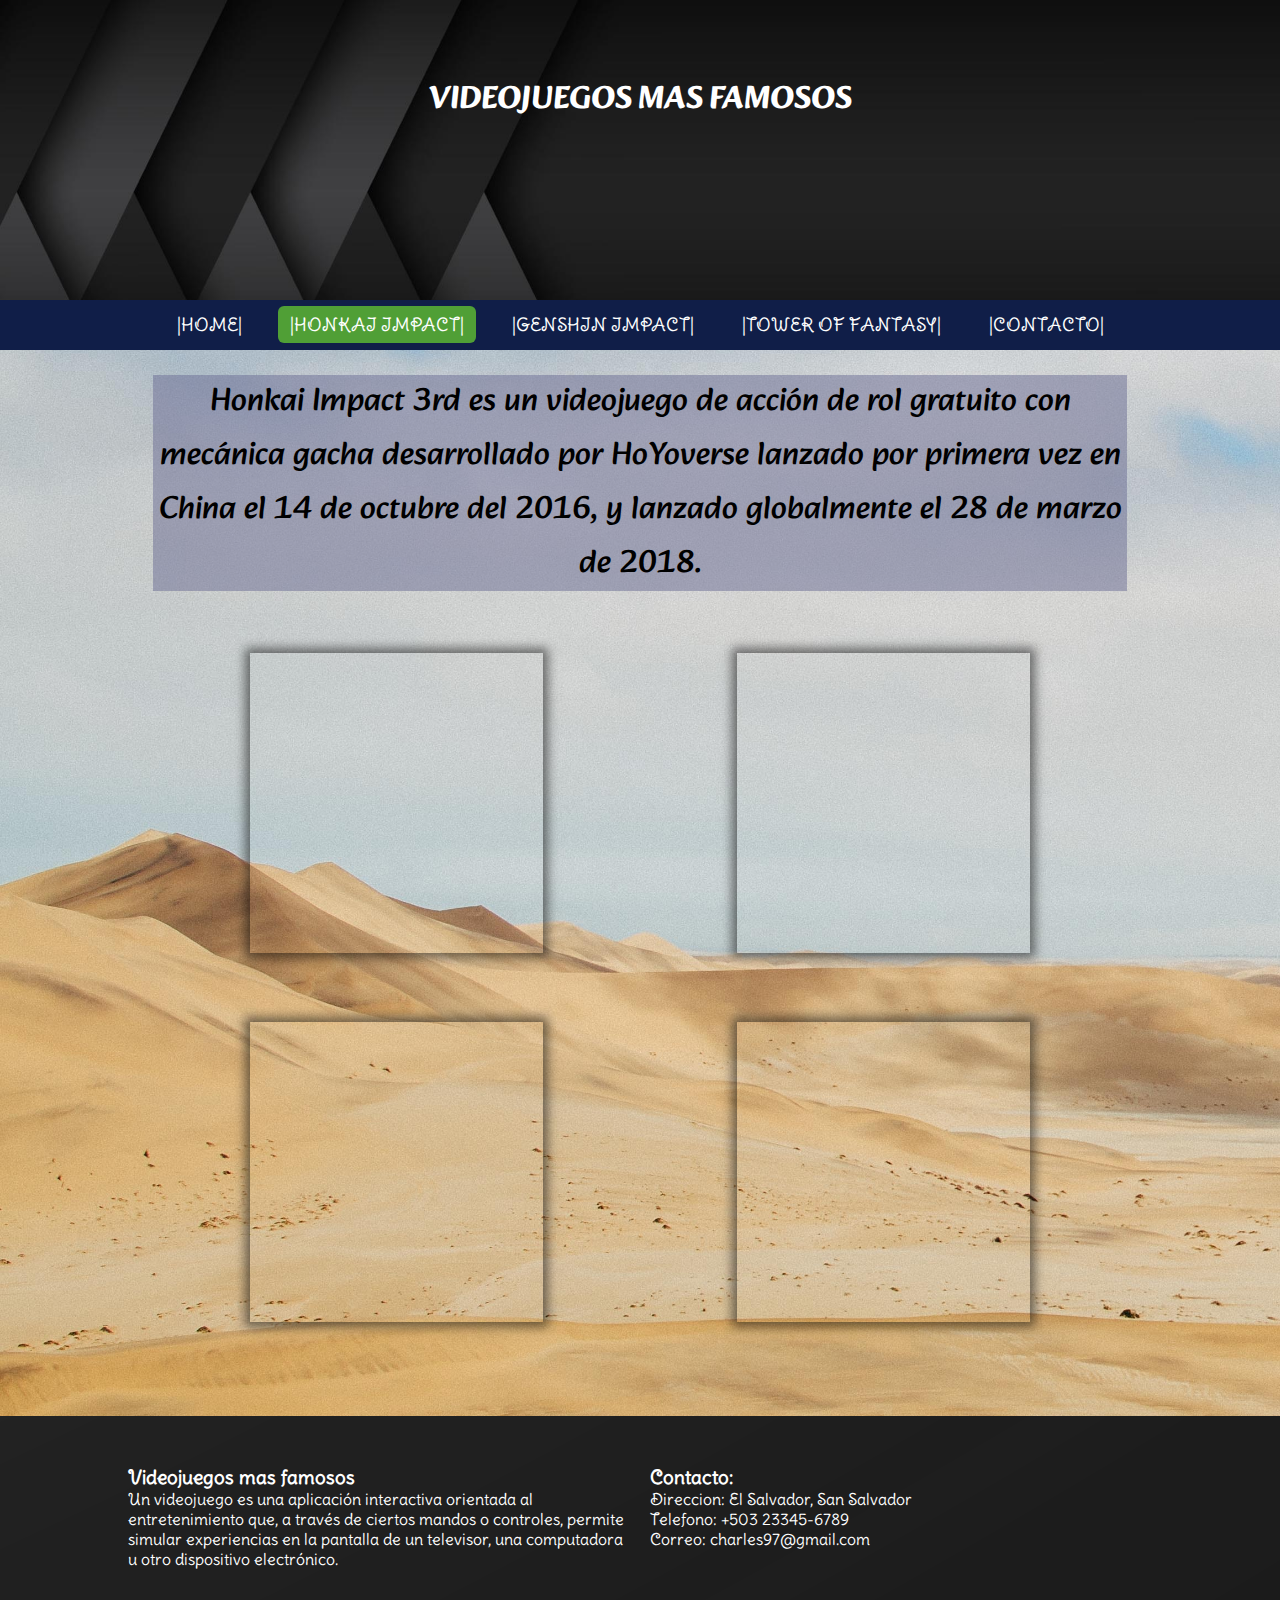
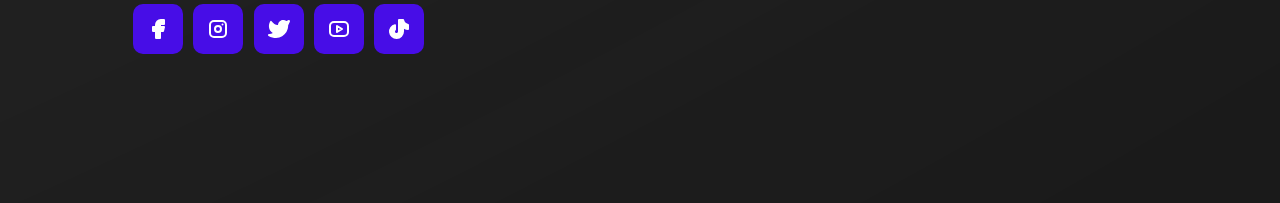
<file: Honakai_Impact.html>
<!DOCTYPE html>
<html lang="en">
<head>
    <meta charset="UTF-8">
    <meta http-equiv="X-UA-Compatible" content="IE=edge">
    <meta name="viewport" content="width=device-width, initial-scale=1.0">
    <link rel="stylesheet" href="assets/css/estilos.css">
    <link rel="shortcut icon" href="./assets/img/icons8-estrella-48.png">
    <title>Zona gamer</title>
</head>
<body>
    <header>
        <h1>VIDEOJUEGOS MAS FAMOSOS</h1>
    </header>
    <nav>
        <ul>
            <li>
                <a  href="./index.html">|Home|</a>
            </li>
            <li>
                <a class="active"  href="./Honakai_Impact.html">|Honkai Impact|</a>
            </li>
            <li>
                <a  href="./historia3.html">|Genshin Impact|</a>
            </li>
            <li>
                <a  href="./historia1.html">|Tower Of Fantasy|</a>
            </li>
            <li>
                <a href="./contacto.html">|Contacto|</a>
            </li>
        </ul>
    </nav>
    <main class="box-center">
        <section>
            <p class="parrafodehistoria1"> Honkai Impact 3rd es un videojuego de acción de 
                rol gratuito con mecánica gacha desarrollado por HoYoverse lanzado por primera vez 
                en China el 14 de octubre del 2016, 
                y lanzado globalmente el 28 de marzo de 2018.
            </p>
        </section>
        <div>

        </div>
        <section class="seccion-videos">
             
            <div class="videos">
                <iframe width="560" height="315" src="https://www.youtube.com/embed/CEJ5hZ-Nn1M" title="YouTube video player" frameborder="0" allow="accelerometer; autoplay; clipboard-write; encrypted-media; gyroscope; picture-in-picture; web-share" allowfullscreen></iframe>
            </div>

            <div class="videos">
                <iframe width="560" height="315" src="https://www.youtube.com/embed/m7jilzcZoiE" title="YouTube video player" frameborder="0" allow="accelerometer; autoplay; clipboard-write; encrypted-media; gyroscope; picture-in-picture; web-share" allowfullscreen></iframe>
            </div>

        </section>

        <section class="seccion-videos">
            <div class="videos">
                <iframe width="560" height="315" src="https://www.youtube.com/embed/oTIZ7i8TG64" title="YouTube video player" frameborder="0" allow="accelerometer; autoplay; clipboard-write; encrypted-media; gyroscope; picture-in-picture; web-share" allowfullscreen></iframe>            
            </div>
            <div class="videos">
                <iframe width="560" height="315" src="https://www.youtube.com/embed/StROpCU0NCg" title="YouTube video player" frameborder="0" allow="accelerometer; autoplay; clipboard-write; encrypted-media; gyroscope; picture-in-picture; web-share" allowfullscreen></iframe>
            </div>
        </section>
    </main>
    <footer>
        <div class="footer_container box-center">
            <div class="info">
                <h3>Videojuegos mas famosos</h3>
                <p class="line-space">
                    Un videojuego es una aplicación interactiva orientada al entretenimiento que, a través de ciertos mandos o controles, permite simular experiencias en la pantalla de un televisor, una computadora u otro dispositivo electrónico.
                </p>
                <div class="icons margen">
                    <a href="https://www.facebook.com/Genshinimpact/">
                        <svg   xmlns="http://www.w3.org/2000/svg" class="icon icon-tabler icon-tabler-brand-facebook-filled" width="24" height="24" viewBox="0 0 24 24" stroke-width="2" stroke="currentColor" fill="none" stroke-linecap="round" stroke-linejoin="round">
                            <path stroke="none" d="M0 0h24v24H0z" fill="none"></path>
                            <path d="M18 2a1 1 0 0 1 .993 .883l.007 .117v4a1 1 0 0 1 -.883 .993l-.117 .007h-3v1h3a1 1 0 0 1 .991 1.131l-.02 .112l-1 4a1 1 0 0 1 -.858 .75l-.113 .007h-2v6a1 1 0 0 1 -.883 .993l-.117 .007h-4a1 1 0 0 1 -.993 -.883l-.007 -.117v-6h-2a1 1 0 0 1 -.993 -.883l-.007 -.117v-4a1 1 0 0 1 .883 -.993l.117 -.007h2v-1a6 6 0 0 1 5.775 -5.996l.225 -.004h3z" stroke-width="0" fill="currentColor"></path>
                        </svg>
                    </a>

                    <a href="https://www.instagram.com/genshinimpact/">
                        <svg xmlns="http://www.w3.org/2000/svg" class="icon icon-tabler icon-tabler-brand-instagram" width="24" height="24" viewBox="0 0 24 24" stroke-width="2" stroke="currentColor" fill="none" stroke-linecap="round" stroke-linejoin="round">
                            <path stroke="none" d="M0 0h24v24H0z" fill="none"></path>
                            <path d="M4 4m0 4a4 4 0 0 1 4 -4h8a4 4 0 0 1 4 4v8a4 4 0 0 1 -4 4h-8a4 4 0 0 1 -4 -4z"></path>
                            <path d="M12 12m-3 0a3 3 0 1 0 6 0a3 3 0 1 0 -6 0"></path>
                            <path d="M16.5 7.5l0 .01"></path>
                        </svg>
                    </a>

                    <a href="https://twitter.com/ToF_EN_Official/">
                        <svg xmlns="http://www.w3.org/2000/svg" class="icon icon-tabler icon-tabler-brand-twitter-filled" width="24" height="24" viewBox="0 0 24 24" stroke-width="2" stroke="currentColor" fill="none" stroke-linecap="round" stroke-linejoin="round">
                            <path stroke="none" d="M0 0h24v24H0z" fill="none"></path>
                            <path d="M14.058 3.41c-1.807 .767 -2.995 2.453 -3.056 4.38l-.002 .182l-.243 -.023c-2.392 -.269 -4.498 -1.512 -5.944 -3.531a1 1 0 0 0 -1.685 .092l-.097 .186l-.049 .099c-.719 1.485 -1.19 3.29 -1.017 5.203l.03 .273c.283 2.263 1.5 4.215 3.779 5.679l.173 .107l-.081 .043c-1.315 .663 -2.518 .952 -3.827 .9c-1.056 -.04 -1.446 1.372 -.518 1.878c3.598 1.961 7.461 2.566 10.792 1.6c4.06 -1.18 7.152 -4.223 8.335 -8.433l.127 -.495c.238 -.993 .372 -2.006 .401 -3.024l.003 -.332l.393 -.779l.44 -.862l.214 -.434l.118 -.247c.265 -.565 .456 -1.033 .574 -1.43l.014 -.056l.008 -.018c.22 -.593 -.166 -1.358 -.941 -1.358l-.122 .007a.997 .997 0 0 0 -.231 .057l-.086 .038a7.46 7.46 0 0 1 -.88 .36l-.356 .115l-.271 .08l-.772 .214c-1.336 -1.118 -3.144 -1.254 -5.012 -.554l-.211 .084z" stroke-width="0" fill="currentColor"></path>
                        </svg>
                    </a>

                    <a href="https://www.youtube.com/channel/UCiS882YPwZt1NfaM0gR0D9Q">
                        <svg xmlns="http://www.w3.org/2000/svg" class="icon icon-tabler icon-tabler-brand-youtube" width="24" height="24" viewBox="0 0 24 24" stroke-width="2" stroke="currentColor" fill="none" stroke-linecap="round" stroke-linejoin="round">
                            <path stroke="none" d="M0 0h24v24H0z" fill="none"></path>
                            <path d="M3 5m0 4a4 4 0 0 1 4 -4h10a4 4 0 0 1 4 4v6a4 4 0 0 1 -4 4h-10a4 4 0 0 1 -4 -4z"></path>
                            <path d="M10 9l5 3l-5 3z"></path>
                        </svg>
                    </a>

                    <a href="https://www.tiktok.com/tag/GenshinImpact">
                        <svg xmlns="http://www.w3.org/2000/svg" class="icon icon-tabler icon-tabler-brand-tikto-filled" width="24" height="24" viewBox="0 0 24 24" stroke-width="2" stroke="currentColor" fill="none" stroke-linecap="round" stroke-linejoin="round">
                            <path stroke="none" d="M0 0h24v24H0z" fill="none"></path>
                            <path d="M16.083 2h-4.083a1 1 0 0 0 -1 1v11.5a1.5 1.5 0 1 1 -2.519 -1.1l.12 -.1a1 1 0 0 0 .399 -.8v-4.326a1 1 0 0 0 -1.23 -.974a7.5 7.5 0 0 0 1.73 14.8l.243 -.005a7.5 7.5 0 0 0 7.257 -7.495v-2.7l.311 .153c1.122 .53 2.333 .868 3.59 .993a1 1 0 0 0 1.099 -.996v-4.033a1 1 0 0 0 -.834 -.986a5.005 5.005 0 0 1 -4.097 -4.096a1 1 0 0 0 -.986 -.835z" stroke-width="0" fill="currentColor"></path>
                        </svg>
                    </a>
                </div>
            </div>
            <div>
                <h3>Contacto:</h3>
                <p>Direccion: El Salvador, San Salvador</p>
                <p>Telefono: +503 23345-6789</p>
                <p>Correo: charles97@gmail.com</p>
            </div>
        </div>
    </footer>
</body>
</html>
</file>
<file: assets/css/estilos.css>
/** importando una fuente */


  @import url('https://fonts.googleapis.com/css2?family=Alkatra:wght@700&family=Bungee+Spice&family=Pacifico&display=swap');
  @import url('https://fonts.googleapis.com/css2?family=Alkatra:wght@700&family=Bungee+Spice&family=Codystar:wght@300&family=Pacifico&display=swap');
  @import url('https://fonts.googleapis.com/css2?family=Alkatra:wght@700&family=Bungee+Spice&family=Cantata+One&family=Codystar:wght@300&family=Pacifico&family=Rubik+Wet+Paint&family=Vast+Shadow&display=swap');
  @import url('https://fonts.googleapis.com/css2?family=Alkatra:wght@700&family=Bungee+Spice&family=Cantata+One&family=Codystar:wght@300&family=Delius+Swash+Caps&family=Pacifico&family=Rubik+Wet+Paint&family=Vast+Shadow&display=swap');
  @import url('https://fonts.googleapis.com/css2?family=Alkatra:wght@700&family=Bungee+Spice&family=Cantata+One&family=Codystar:wght@300&family=Delius+Swash+Caps&family=Libre+Baskerville&family=Pacifico&family=Rubik+Wet+Paint&family=Vast+Shadow&display=swap');
  @import url('https://fonts.googleapis.com/css2?family=Alkatra:wght@400;700&family=Bungee+Spice&family=Cantata+One&family=Codystar:wght@300&family=Delius+Swash+Caps&family=Libre+Baskerville&family=Pacifico&family=Rubik+Wet+Paint&family=Vast+Shadow&display=swap');






*{
    
    margin: 0;
    padding: 0;
    box-sizing: border-box; 
}
.tituloindex{
    font-family: 'Alkatra', cursive;
    text-align: center;
    font-size: 200%;
    
}

.parrafodehistoria1{
    font-family: 'Alkatra', cursive;
    background-color: #6a6b9480;
    text-align: center;
    font-size: 200%;
    margin-bottom: 62px;
}
.parrafodehistoria2{
    font-family: 'Alkatra', cursive;
    color: #FAF3EB;
    background-color:#6c7a9494;
    text-align: center;
    font-size: 200%;
    padding-bottom: 5%;
    margin-top: 44px;
}
.historias{
    font-size: 540%;
    padding-top: 4%;
    color: #fffefe;
    padding-left: 14%;
   
}

body{
    
    font-family: 'Delius Swash Caps', cursive;
    background-color: #c7c2c2;
    background-image: url("../img/sss.jpg");
    background-repeat: no-repeat;
    background-size: cover;
      
}

header{
    
    background-image: url(../img/wwww.jpg);
    background-repeat: no-repeat;
    background-size: 100%;
    height: 300px; 
    color: white;
    text-align: center; 
    line-height: 200px; 
}

nav{
    background-color: #101E48;
    text-align: center;
    
}

nav ul li{
    
     
    display: inline-block; 
    line-height: 50px;
 
    margin: 0 10px;
}

nav ul li a{
    color: #E88F2A;
    font-size: 18px;
    padding: 7px 12px;
    border-radius: 6px;
    text-transform: uppercase;

}
li a.active, li a:hover{
    background: #509F36;
    transition: .5s;
    
}


nav ul li a{
    color: white;
    text-decoration: none; 
}


.box-center{
    width: 80%; 
    margin: auto; 
    padding: 25px; 
}

h1{
    font-family: 'Alkatra', cursive;
}
.parrafo12{
    font-family: 'Cantata One', serif;
    color: #FAF3EB;
    padding-top: 2%;
    font-size: 150%;
    text-align: center;
}

.titulo{
    text-align: center;
    font-family: 'Bungee Spice', cursive;

   
    
    font-size: 2rem; 
    color: #ff0000;
}
.titulo2{
    text-align: center;
    padding-top: 11%;
    padding-bottom: 2%;
    
    font-size: 2rem; 
    color: #1221a3;
}

.box-center{
    width: 80%; 
    margin: auto; 
    padding: 25px; 
}

#image{
    width: 60%;
}


footer{
    background-image: url(../img/footer.jpg) ;
    
    padding-bottom: 5%;
    padding-top: -5%;
    background-position: 22%;
}



.footer_container{
    display: grid;
   
    grid-template-columns: 1fr 1fr;
    grid-template-rows: auto;
    padding: 50px 0; 
    gap: 20px;
    color: white;
}
.active {
    background-color: #f00;
    color: #fff;
  }


.margen{
    margin: 30px 0;
}

.icons{
    display: flex;
    justify-content: space-between;
    align-items: center;
    flex-flow: row nowrap; 
}

.icons a{
    display: flex;
    justify-content: center;
    align-items: center;
    background-color: #470de7;
    border-radius: 20%;
    color: white;
    margin: 5px;
}

.footer_container .info .icons{
    width: 60%;
}

.footer_container .info .icons a{
    width: 50px;
    height: 50px;
}


.footer_container .info .icons a:hover{
    background: transparent;
}



.seccion-card{
    display: flex; 
    justify-content: space-around;
    flex-flow: row wrap; 
}

.box-centerh{
    display: flex; 
    justify-content: space-around;
    flex-flow: row wrap; 
}

.card{
    width: 30%;
    height: 300px;
   
    box-shadow: 0 0 10px 5px rgba(0, 0, 0, 0.5); 
    margin-bottom: 30px;
    background-size: cover; 
    background-position: center; 
    transition: all .5s;
}

.seccion-card img{
    /** */
    width: 100%;
    height: 100%;
    object-fit: cover; 
    
}

.card:hover{
    transform: scale(1.1); 
}

.seccion-videos{
    display: flex; 
    justify-content: space-around;
    flex-flow: row wrap; 
    padding-bottom: 4%;
}

.videos{
    width: 30%;
    height: 300px;
    
    box-shadow: 0 0 10px 5px rgba(0, 0, 0, 0.5); 
    margin-bottom: 30px;
    background-size: cover; 
    background-position: center; 
    transition: all .5s;
}

.seccion-videos img{
    /** */
    width: 100%;
    height: 100%;
    object-fit: cover; 
    
}

.videos:hover{
    transform: scale(1.1);
}


.seccion-card-index{
    display: flex; 
    justify-content: space-around;
    flex-flow: row wrap; 
}

.card-index{
    width: 30%;
    height: 300px;
    
    box-shadow: 0 0 10px 5px rgba(0, 0, 0, 0.5); 
    margin-bottom: 30px;
    background-size: cover; 
    background-position: center; 
    transition: all .5s;
}

.seccion-card-index img{
   
    width: 100%;
    height: 100%;
    object-fit: cover; 
    
}

.card-index:hover{
    transform: rotate(0.1turn); 
}


.contact-fondo{
    background-image: url("../img/viaje4.jpg");
    height: 40rem; 
    background-size: cover;
    background-repeat: no-repeat;
    background-position: center -100px;
}

.formulario{
    background-color: rgba(56, 37, 37, 0.411);
    margin: -39rem auto 0 auto; 
    width: 95%;
    padding: 3rem;
}

form label{
    font-weight: bold;
    color:antiquewhite;
}


input[type="text"],
input[type="email"]{
    width: 100%;
    height: 30px;
    padding: 3px 10px; 
    border: 1px solid #ffffff;
    border-radius: 3px;
    margin: 8px 0;
    display: block; 
    background-color: #c221214b;
}

textarea{
    width: 100%;
    height: 100px;
    border: 1px solid #ffffff52;
    border-radius: 3px;
    margin: 8px 0;
    display: block; 
    background-color: #4d3a3a38;
}

input[type="submit"]{
    width: 100%;
    padding: 8px;
    margin-top: 32px;
    border: 1px solid rgb(133, 125, 125);
    background-color: #4d3a3a38;
    color: white;
    border-radius: 3px;
}

input[type="submit"]:hover{
    background-color: #eeff005d;
    border: 1px solid #2d218649;
}

:root {
    --primary: #E88F2A;
    --secondary: #FAF3EB;
    --light: #FFFFFF;
    --dark: #2B2825;
}


.border-inner {
    position: relative;
}



/** aplicando media query */



@media (max-width:768px){
    .contact-fondo{
        background-position: center;
    }
}

@media (max-width:768px){
    .seccion-videos{
        display: inline-block;
        width: 100%;
    }
}


@media (max-width: 1100px){
    .icons{
        width: 100% !important; /** con el !important asignamos que esto va ser mas importante */
    }
}

/** aplicando estilos para pantallas pequeñas */
@media (max-width: 550px){
    .box-section{
        display: inline-block;
        text-align: center;
    }
    .seccion-videos{
        display:grid;
        grid-template-columns: 1fr;
    }
    .videos iframe{
        width: 300px !important;

    }

    .footer_container{
        /** asignamos una sola columna */
        grid-template-columns: 1fr;
    }

    /** apartado de viajes.html */
    .card{
        width: 100%;
    }

    .contact-fondo{
        background-size: none;
        background-position: 65% -150px;
    }

}
</file>
